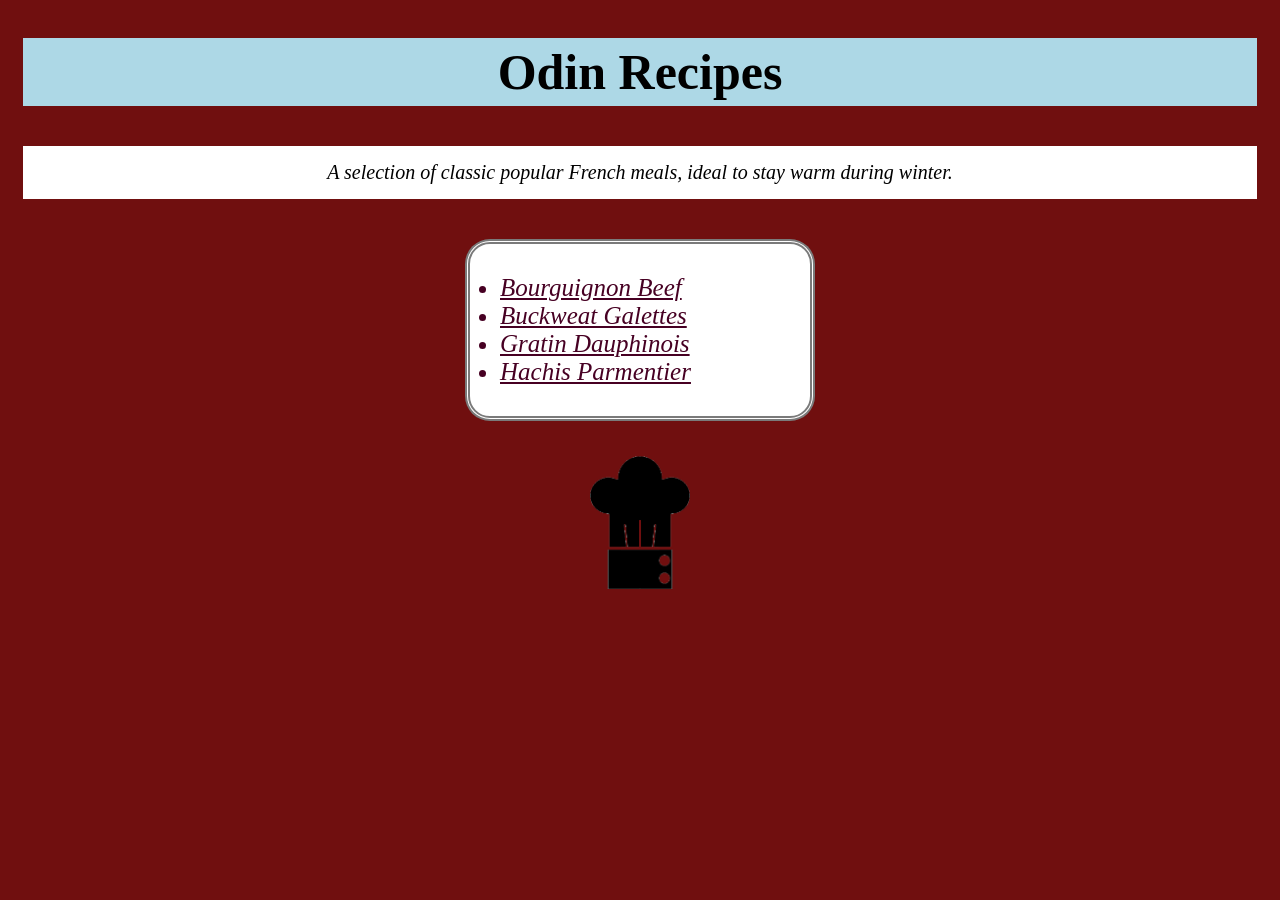
<file: index.html>
<!DOCTYPE html>
<html lang="en">
<head>
    <meta charset="UTF-8">
    <meta name="viewport" content="width=device-width, initial-scale=1.0">
    <title>Odin recipes</title>
    <link rel="stylesheet" href="style.css">
</head>
<body>
    <h1 class="titre">Odin Recipes</h1>
    <div>

    </div>
    <div class="intro">
        <em>A selection of classic popular French meals, ideal to stay warm during winter.</em>
    </div>
    <div>

    </div>
    <ul class="liste"><li><a href="recipes/Bourguignon-Beef.html">Bourguignon Beef</a></li>
        <li><a href="recipes/Buckweat-Galettes.html">Buckweat Galettes</a></li>
        <li><a href="recipes/Gratin-Dauphinois.html">Gratin Dauphinois</a></li>
        <li><a href="recipes/Hachis-Parmentier.html">Hachis Parmentier</a></li></ul>
    <div class="hat">
        <img class= hat src="hat-cook.png" alt="cooking-hat" width="50">
    </div>    
    
</body>
</html>
</file>
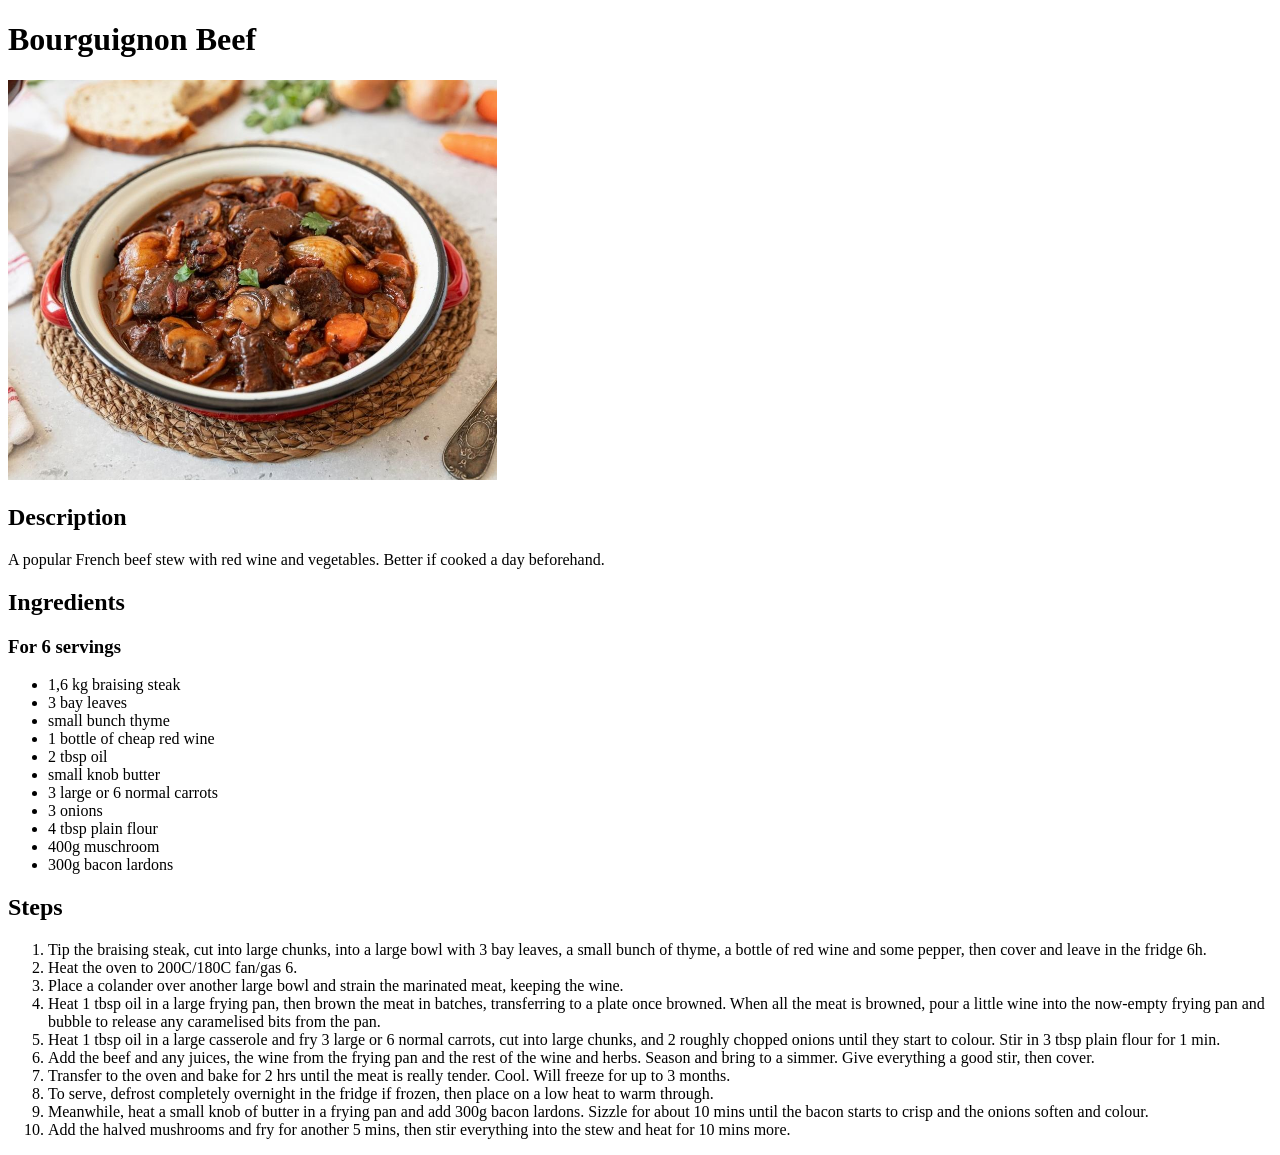
<file: recipes/Bourguignon-Beef.html>
<!DOCTYPE html>
<html lang="en">
<head>
    <meta charset="UTF-8">
    <meta name="viewport" content="width=device-width, initial-scale=1.0">
    <title>Bourguignon Beef</title>
</head>
<body>
    <h1>Bourguignon Beef</h1>
    <img src="../recipes-images/Bourguignon-Beef.jpg" alt="Bourguignon-Beef" height="400">
    
    <h2>Description</h2>
    <p>A popular French beef stew with red wine and vegetables. Better if cooked a day beforehand.</p>
    
    <h2>Ingredients</h2>
    <h3>For 6 servings</h3>
    <ul>
        <li>1,6 kg braising steak</li>
        <li>3 bay leaves</li>
        <li>small bunch thyme</li>
        <li>1 bottle of cheap red wine</li>
        <li>2 tbsp oil</li>
        <li>small knob butter</li>
        <li>3 large or 6 normal carrots</li>
        <li>3 onions</li>
        <li>4 tbsp plain flour</li>
        <li>400g muschroom</li>
        <li>300g bacon lardons</li>
    </ul>

    <h2>Steps</h2>
    <ol>
        <li>Tip the braising steak, cut into large chunks, into a large bowl with 3 bay leaves, a small bunch of thyme, a bottle of red wine and some pepper, then cover and leave in the fridge 6h.</li>
        <li>Heat the oven to 200C/180C fan/gas 6.</li>
        <li>Place a colander over another large bowl and strain the marinated meat, keeping the wine.</li>
        <li>Heat 1 tbsp oil in a large frying pan, then brown the meat in batches, transferring to a plate once browned. When all the meat is browned, pour a little wine into the now-empty frying pan and bubble to release any caramelised bits from the pan.</li>
        <li>Heat 1 tbsp oil in a large casserole and fry 3 large or 6 normal carrots, cut into large chunks, and 2 roughly chopped onions until they start to colour. Stir in 3 tbsp plain flour for 1 min.</li>
        <li>Add the beef and any juices, the wine from the frying pan and the rest of the wine and herbs. Season and bring to a simmer. Give everything a good stir, then cover.</li>
        <li>Transfer to the oven and bake for 2 hrs until the meat is really tender. Cool. Will freeze for up to 3 months.</li>
        <li>To serve, defrost completely overnight in the fridge if frozen, then place on a low heat to warm through.</li>
        <li>Meanwhile, heat a small knob of butter in a frying pan and add 300g bacon lardons. Sizzle for about 10 mins until the bacon starts to crisp and the onions soften and colour.</li>
        <li>Add the halved mushrooms and fry for another 5 mins, then stir everything into the stew and heat for 10 mins more. </li>
    </ol>


</body>
</html>
</file>
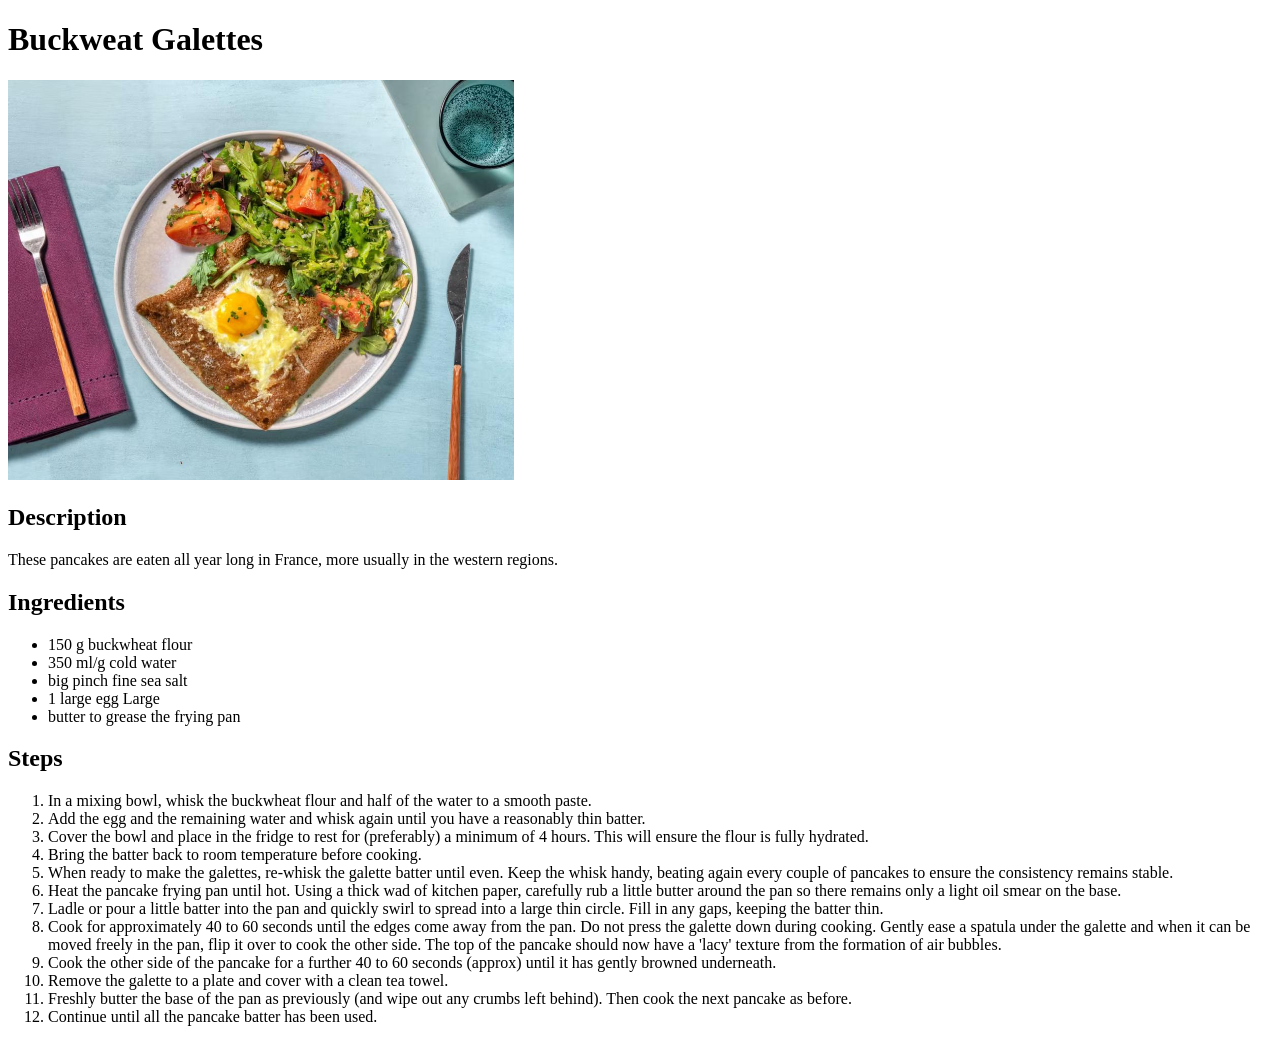
<file: recipes/Buckweat-Galettes.html>
<!DOCTYPE html>
<html lang="en">
<head>
    <meta charset="UTF-8">
    <meta name="viewport" content="width=device-width, initial-scale=1.0">
    <title>Buckweat Galettes</title>
</head>
<body>
    <h1>Buckweat Galettes</h1>
    <img src="../recipes-images/Buckwheat-Galette.jpg" alt="Buckweat Galettes" height="400">
    
    <h2>Description</h2>
    <p>These pancakes are eaten all year long in France, more usually in the western regions.</p>
    
    <h2>Ingredients</h2>
    <ul>
        <li>150 g buckwheat flour</li>
        <li>350 ml/g cold water</li>
        <li>big pinch fine sea salt</li>
        <li>1 large egg Large</li> 
        <li>butter to grease the frying pan </li>
    </ul>

    <h2>Steps</h2>
    <ol>
        <li>In a mixing bowl, whisk the buckwheat flour and half of the water to a smooth paste.</li>
        <li>Add the egg and the remaining water and whisk again until you have a reasonably thin batter.</li>
        <li>Cover the bowl and place in the fridge to rest for (preferably) a minimum of 4 hours. This will ensure the flour is fully hydrated.</li>
        <li>Bring the batter back to room temperature before cooking.</li>
        <li>When ready to make the galettes, re-whisk the galette batter until even. Keep the whisk handy, beating again every couple of pancakes to ensure the consistency remains stable.</li>
        <li>Heat the pancake frying pan until hot. Using a thick wad of kitchen paper, carefully rub a little butter around the pan so there remains only a light oil smear on the base.</li>
        <li>Ladle or pour a little batter into the pan and quickly swirl to spread into a large thin circle. Fill in any gaps, keeping the batter thin.</li>
        <li>Cook for approximately 40 to 60 seconds until the edges come away from the pan. Do not press the galette down during cooking. Gently ease a spatula under the galette and when it can be moved freely in the pan, flip it over to cook the other side. The top of the pancake should now have a 'lacy' texture from the formation of air bubbles.</li>
        <li>Cook the other side of the pancake for a further 40 to 60 seconds (approx) until it has gently browned underneath.</li>
        <li>Remove the galette to a plate and cover with a clean tea towel.</li>
        <li>Freshly butter the base of the pan as previously (and wipe out any crumbs left behind). Then cook the next pancake as before.</li>
        <li>Continue until all the pancake batter has been used.</li> 
    </ol>
   
</body>
</html>
</file>
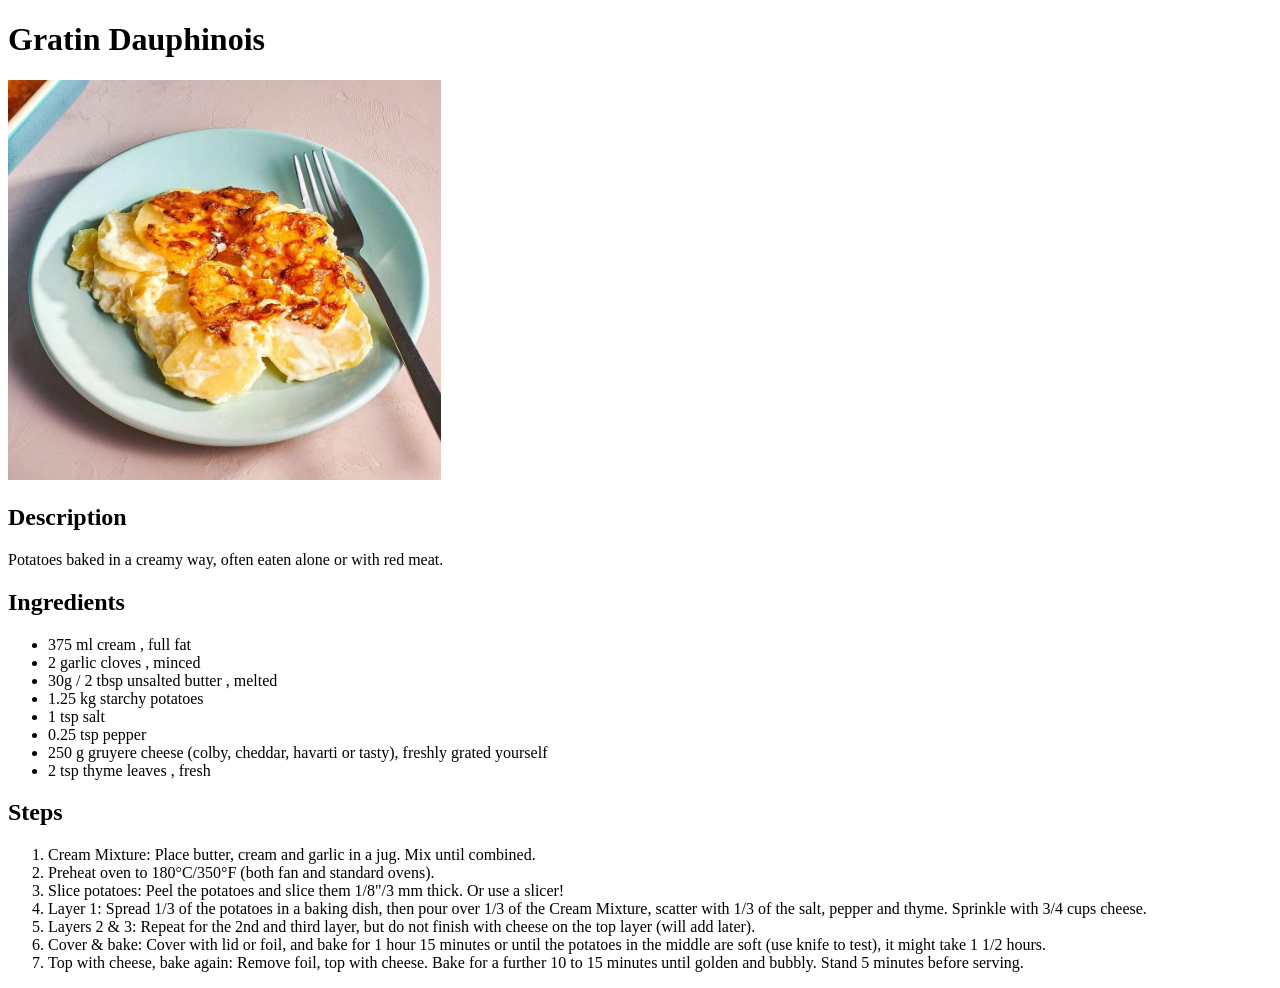
<file: recipes/Gratin-Dauphinois.html>
<!DOCTYPE html>
<html lang="en">
<head>
    <meta charset="UTF-8">
    <meta name="viewport" content="width=device-width, initial-scale=1.0">
    <title>Gratin Dauphinois</title>
</head>
<body>
    <h1>Gratin Dauphinois</h1>
    <img src="../recipes-images/Gratin-Dauphinois.jpg" alt="Gratin Dauphinois" height="400">
    
    <h2>Description</h2>
    <p>Potatoes baked in a creamy way, often eaten alone or with red meat.</p>
    
    <h2>Ingredients</h2>
    <ul>
        <li>375 ml cream , full fat </li>
<li>2 garlic cloves , minced</li>
<li>30g / 2 tbsp unsalted butter , melted</li>
<li>1.25 kg starchy potatoes</li>
<li>1 tsp salt</li>
<li>0.25 tsp pepper</li>
<li>250 g gruyere cheese (colby, cheddar, havarti or tasty), freshly grated yourself</li> 
<li>2 tsp thyme leaves , fresh </li>
    </ul>

    <h2>Steps</h2>
    <ol>
        <li>Cream Mixture: Place butter, cream and garlic in a jug. Mix until combined.</li>
        <li>Preheat oven to 180°C/350°F (both fan and standard ovens).</li>
        <li>Slice potatoes: Peel the potatoes and slice them 1/8"/3 mm thick. Or use a slicer!</li>
        <li>Layer 1: Spread 1/3 of the potatoes in a baking dish, then pour over 1/3 of the Cream Mixture, scatter with 1/3 of the salt, pepper and thyme. Sprinkle with 3/4 cups cheese.</li>
        <li>Layers 2 & 3: Repeat for the 2nd and third layer, but do not finish with cheese on the top layer (will add later).</li>
        <li>Cover & bake: Cover with lid or foil, and bake for 1 hour 15 minutes or until the potatoes in the middle are soft (use knife to test), it might take 1 1/2 hours.</li> 
        <li>Top with cheese, bake again: Remove foil, top with cheese. Bake for a further 10 to 15 minutes until golden and bubbly. Stand 5 minutes before serving.</li>
    </ol>
</body>
</html>
</file>
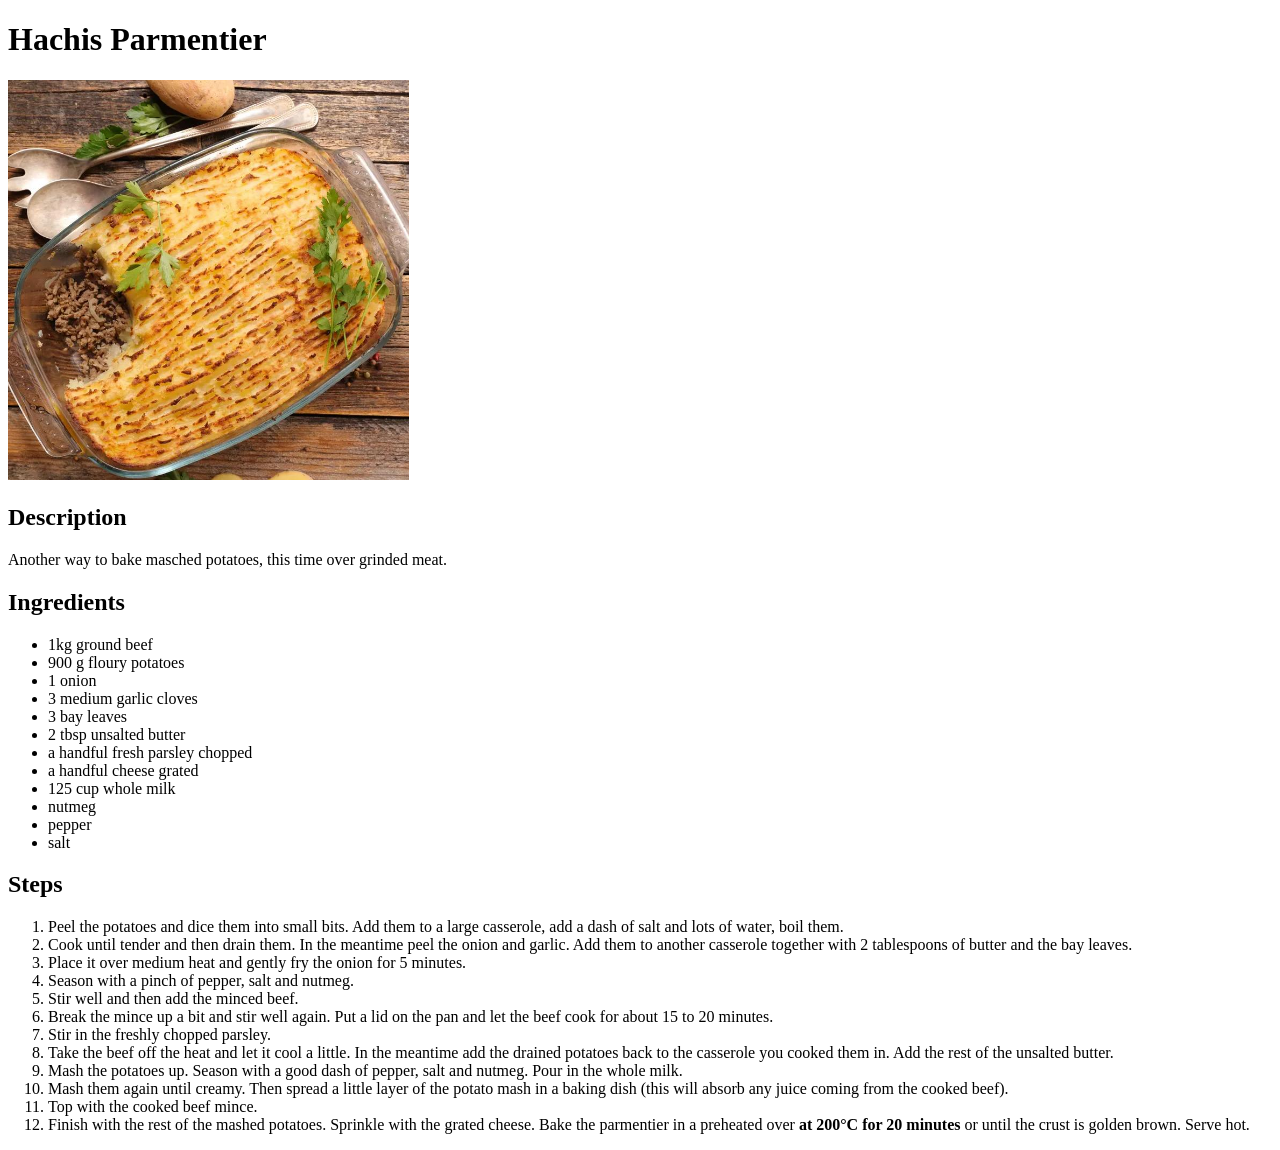
<file: recipes/Hachis-Parmentier.html>
<!DOCTYPE html>
<html lang="en">
<head>
    <meta charset="UTF-8">
    <meta name="viewport" content="width=device-width, initial-scale=1.0">
    <title>Hachis Parmentier</title>
</head>
<body>
    <h1>Hachis Parmentier</h1>
    <img src="../recipes-images/Hachis-Parmentier.jpg" alt="Hachis-Parmentier" height="400">
    
    <h2>Description</h2>
    <p>Another way to bake masched potatoes, this time over grinded meat.</p>
    
    <h2>Ingredients</h2>
    <ul><li>1kg ground beef </li>
        <li>900 g floury potatoes </li>
        <li>1 onion</li>
        <li>3 medium garlic cloves</li>
        <li>3 bay leaves</li>
        <li>2 tbsp unsalted butter</li>
        <li>a handful fresh parsley chopped</li>
        <li>a handful cheese grated</li>
        <li>125 cup whole milk</li>
        <li>nutmeg</li>
        <li>pepper</li>
        <li>salt</li></ul>

    <h2>Steps</h2>
    <ol>
        <li>Peel the potatoes and dice them into small bits. Add them to a large casserole, add a dash of salt and lots of water, boil them.</li>
        <li>Cook until tender and then drain them. In the meantime peel the onion and garlic. Add them to another casserole together with 2 tablespoons of butter and the bay leaves.</li>
        <li>Place it over medium heat and gently fry the onion for 5 minutes. </li>
        <li>Season with a pinch of pepper, salt and nutmeg.</li>
        <li>Stir well and then add the minced beef.</li>
        <li>Break the mince up a bit and stir well again. Put a lid on the pan and let the beef cook for about 15 to 20 minutes.</li>
        <li>Stir in the freshly chopped parsley.</li>
        <li>Take the beef off the heat and let it cool a little. In the meantime add the drained potatoes back to the casserole you cooked them in. Add the rest of the unsalted butter.</li>
        <li>Mash the potatoes up. Season with a good dash of pepper, salt and nutmeg. Pour in the whole milk.</li>
        <li>Mash them again until creamy. Then spread a little layer of the potato mash in a baking dish (this will absorb any juice coming from the cooked beef).</li>
        <li>Top with the cooked beef mince.</li>
        <li>Finish with the rest of the mashed potatoes. Sprinkle with the grated cheese. Bake the parmentier in a preheated over <strong>at 200°C for 20 minutes</strong> or until the crust is golden brown. Serve hot.</li>
    </ol>
</body>
</html>
</file>
<file: style.css>
body{
    background: rgb(112, 15, 15);
    padding-top: 15px;
    padding-bottom: 10px;

}

.titre {
    font-family: Georgia, 'Times New Roman', Times, serif;
    font-size: 50px;
    text-align: center;
    color: black;
    background: rgb(173, 216, 230);
    margin: 15px;
    margin-bottom: 40px;
    padding: 5px;
    
    
}

.intro {
    font-family: Georgia, 'Times New Roman', Times, serif;
    color: black;

    text-align: center;
    font-size: 20px;
    background: white;
    margin: 15px;
    margin-bottom: 40px;
    padding: 15px;

}

.liste{    
    font-family: Georgia, 'Times New Roman', Times, serif;
    font-style: italic;
    background: rgb(255, 255, 255);
    font-size: 25px;
    color: rgb(71, 0, 35);
    margin: 35px auto;
    width: 350px;
    box-sizing: border-box;
    border-radius: 25px;
    padding: 30px;
    border: rgba(0, 0, 0, 0.521) 5px;
    border-style: double;
    
}

a {
    color: rgb(71, 0, 35);
}


.hat{

    width: 100px;
    margin: auto;
    text-align: center;

}
</file>
